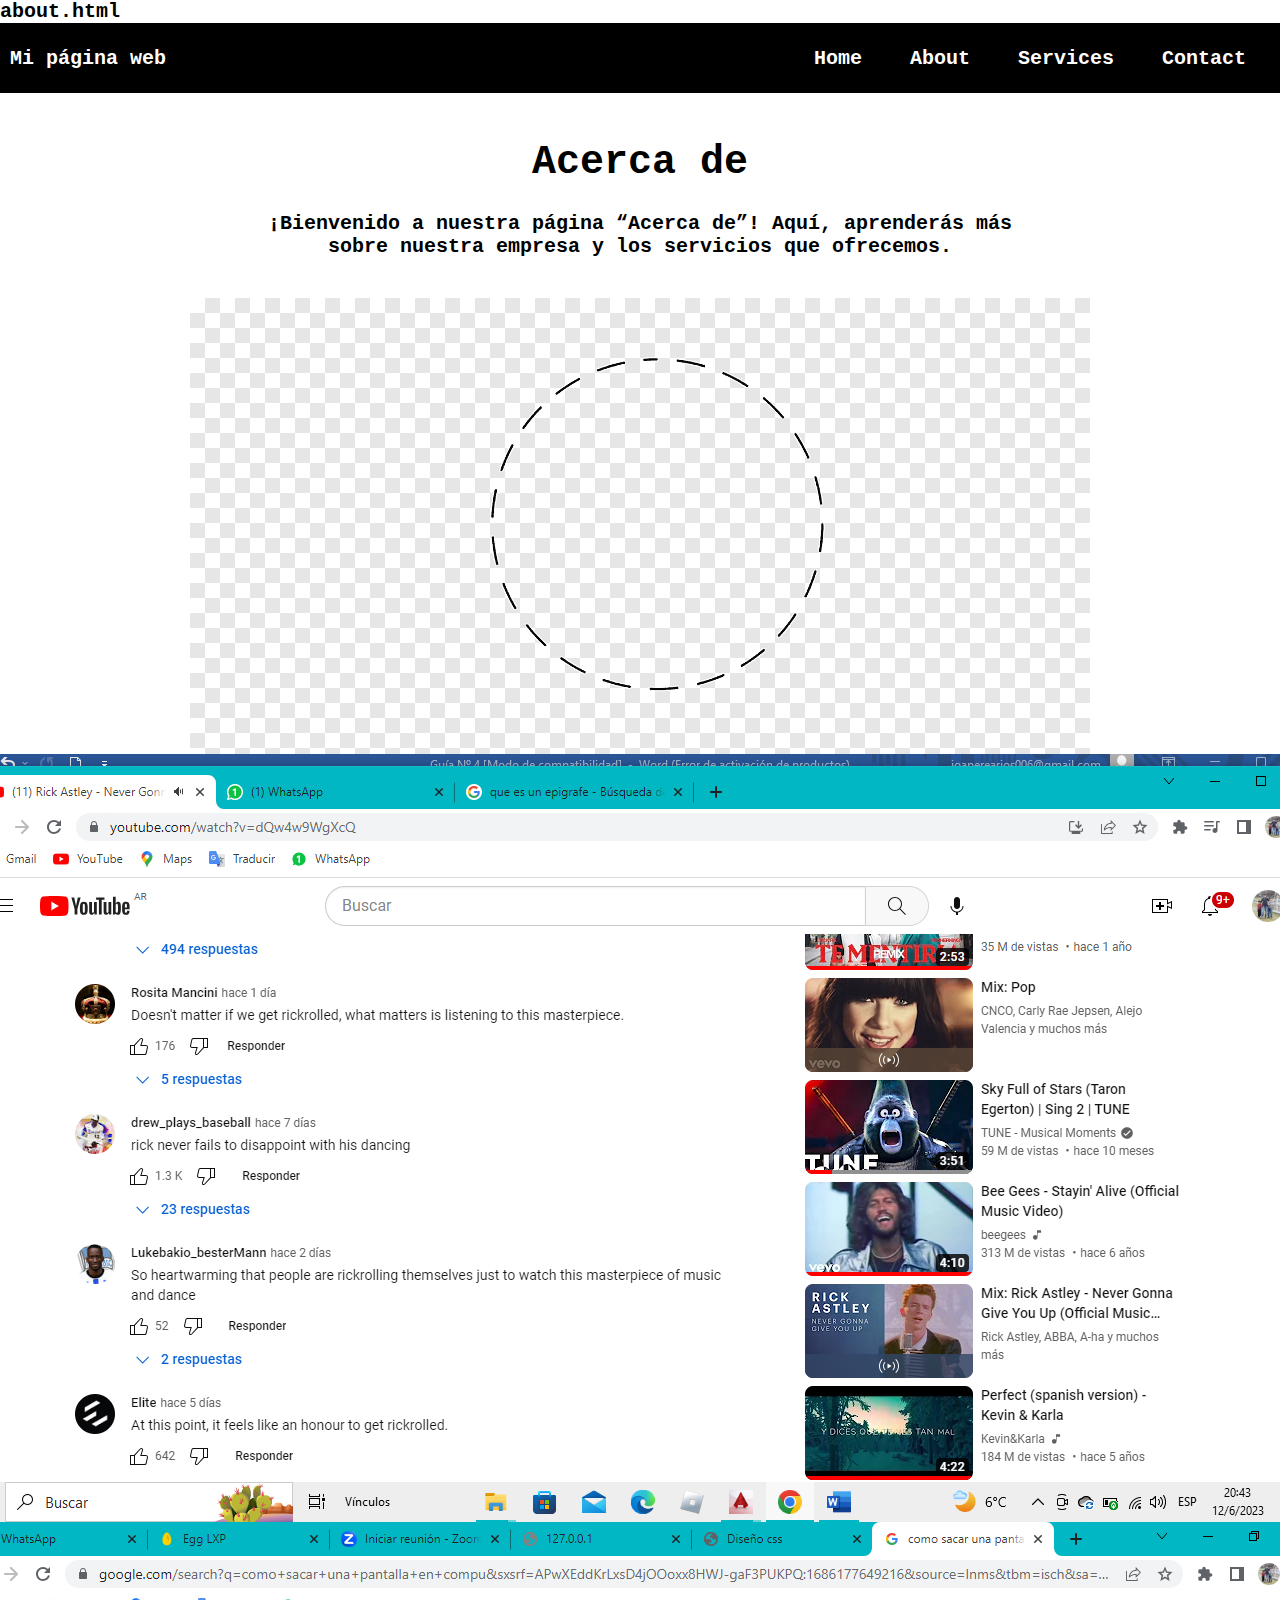
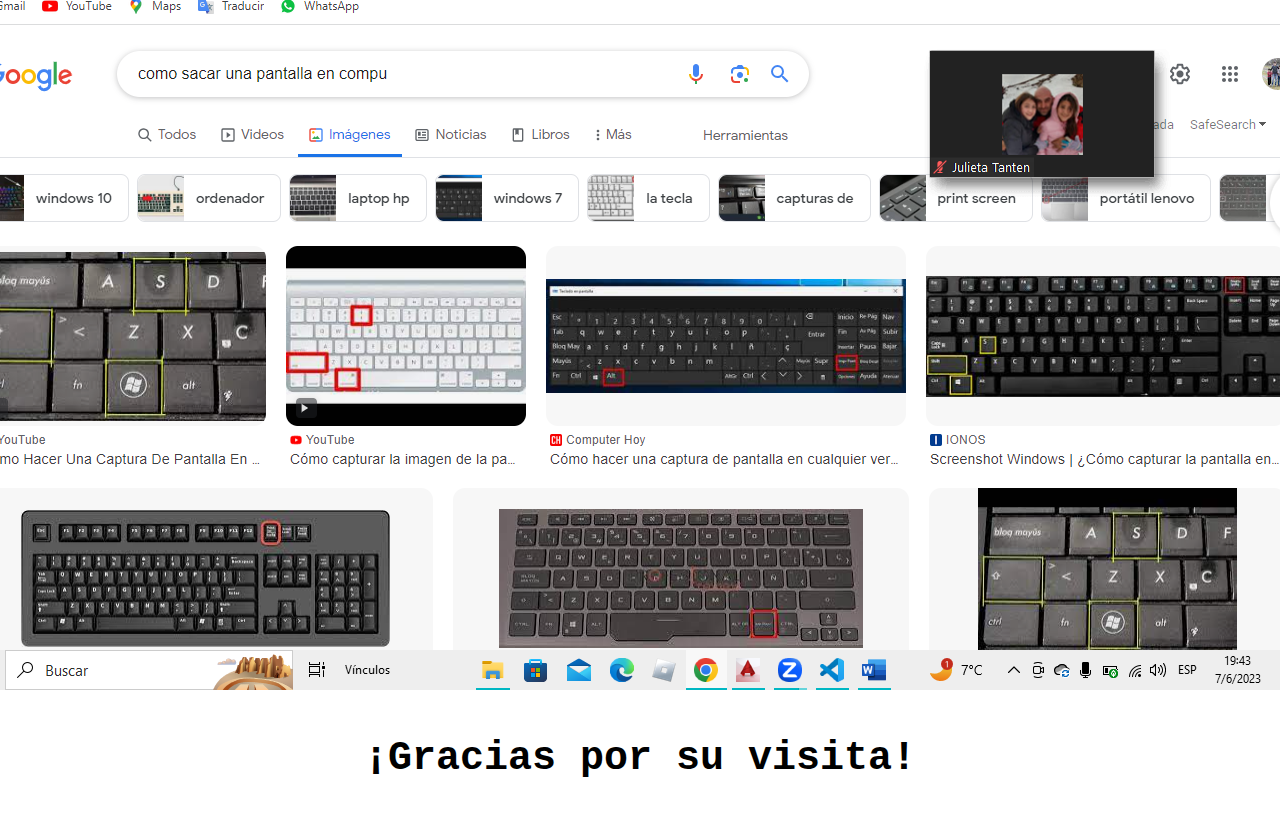
<file: about.html>
about.html
<!DOCTYPE html>
<Html>
    <head>
        <title>Diseño css</title>
<link rel="stylesheet" href="estilos.css">
    </head>
    <body>
        
        <div style="text-align: center;">
        
    
    
            <header class="container-nav">
                <nav class="navbar">
                    <a href="index.html" class="brand">Mi página web</a>
                    <ul class="nav-links">
                      <li><a href="index.html">Home</a></li>
                      <li><a href="about.html">About</a></li>
                      <li><a href="services.html">Services</a></li>
                      <li><a href="contact.html">Contact</a></li>
                    </ul>
                </nav>
                <button class="button-menu-toggle">Menu</button>
            </header>
        
            <main>
                <div class="container">
                    <h1>Acerca de</h1>
                    <p>¡Bienvenido a nuestra página “Acerca de”! Aquí, aprenderás más sobre nuestra empresa y los servicios que ofrecemos.</p>
                </div>
                <div class="img-container">
                    <img src="ima.Joa.png" alt="Descripción de la imagen 1" />
                    <img src="ima.222.png" alt="Descripción de la imagen 2" />
                    <img src="ima.111.png" alt="Descripción de la imagen 3" />
                </div>
                <div class="container greeting">
                    <h1>¡Gracias por su visita!</h1>
                </div>
                <script srt="script.js"></Script>
</file>
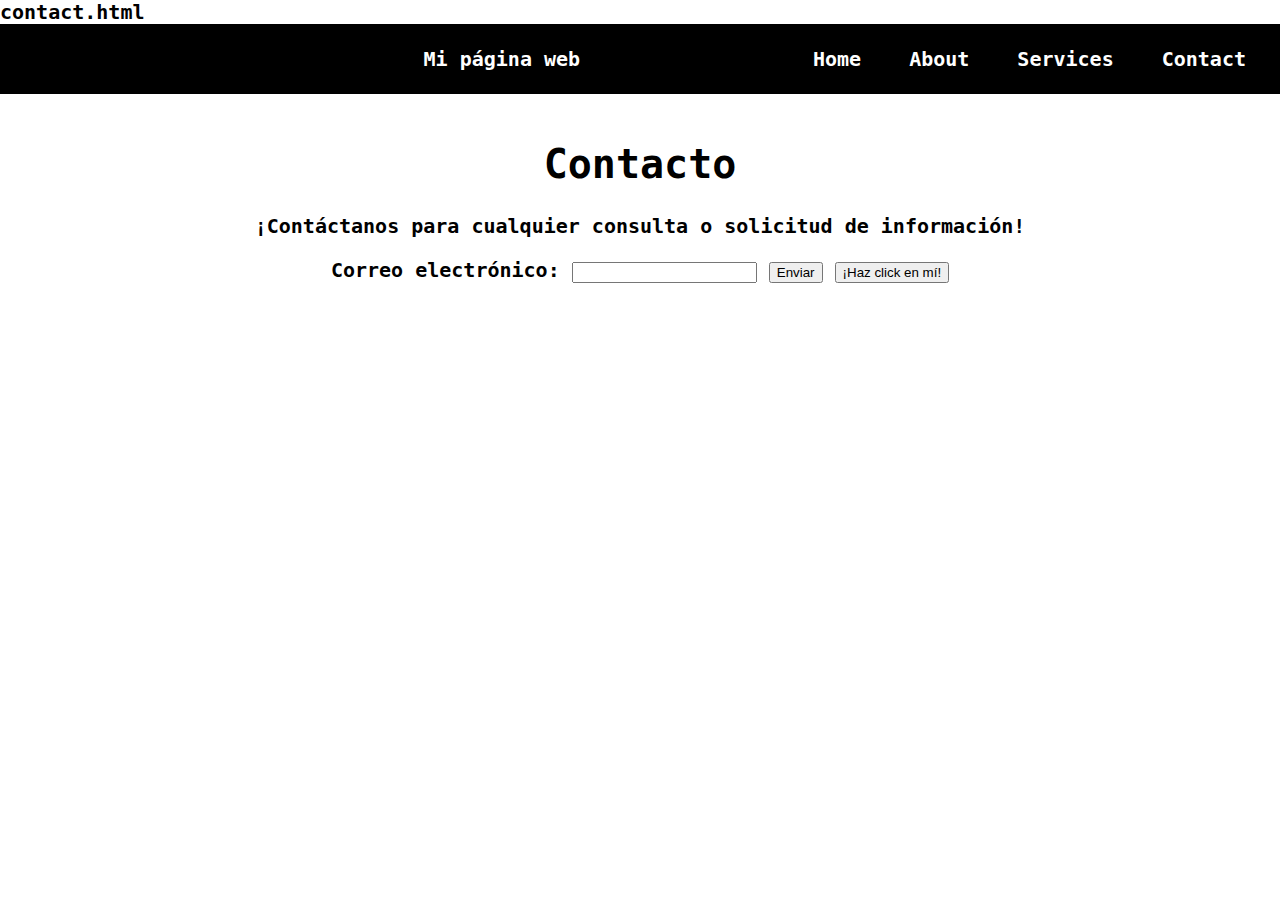
<file: contact.html>
contact.html
<!DOCTYPE html>
<Html>
    <head>
        <title>Diseño css</title>
<link rel="stylesheet" href="estilos.css">
    </head>
    <body>
        
        <div style="text-align: center;">
        
    
    
            <header class="container-nav">
                <nav class="navbar"> role="navigation"
                    <a href="index.html" class="brand">Mi página web</a>
                    <ul class="nav-links">
                      <li><a href="index.html">Home</a></li>
                      <li><a href="about.html">About</a></li>
                      <li><a href="services.html">Services</a></li>
                      <li><a href="contact.html">Contact</a></li>
                    </ul>
                </nav>
                <button class="button-menu-toggle">Menu</button>
            </header>
        
            <main>
                <div class="container">
                    <h1>Contacto</h1>
                    <p>¡Contáctanos para cualquier consulta o solicitud de información!</p>
                    <form id="myForm">
                        <label for="email">Correo electrónico:</label>
                        <input type="email" id="email" name="email" required>
                        <button type="submit">Enviar</button>
                        <button onclick="showAlert()">¡Haz click en mí!</button>
                    </form>
                </div>
                <script srt="script.js"></Script>
</file>
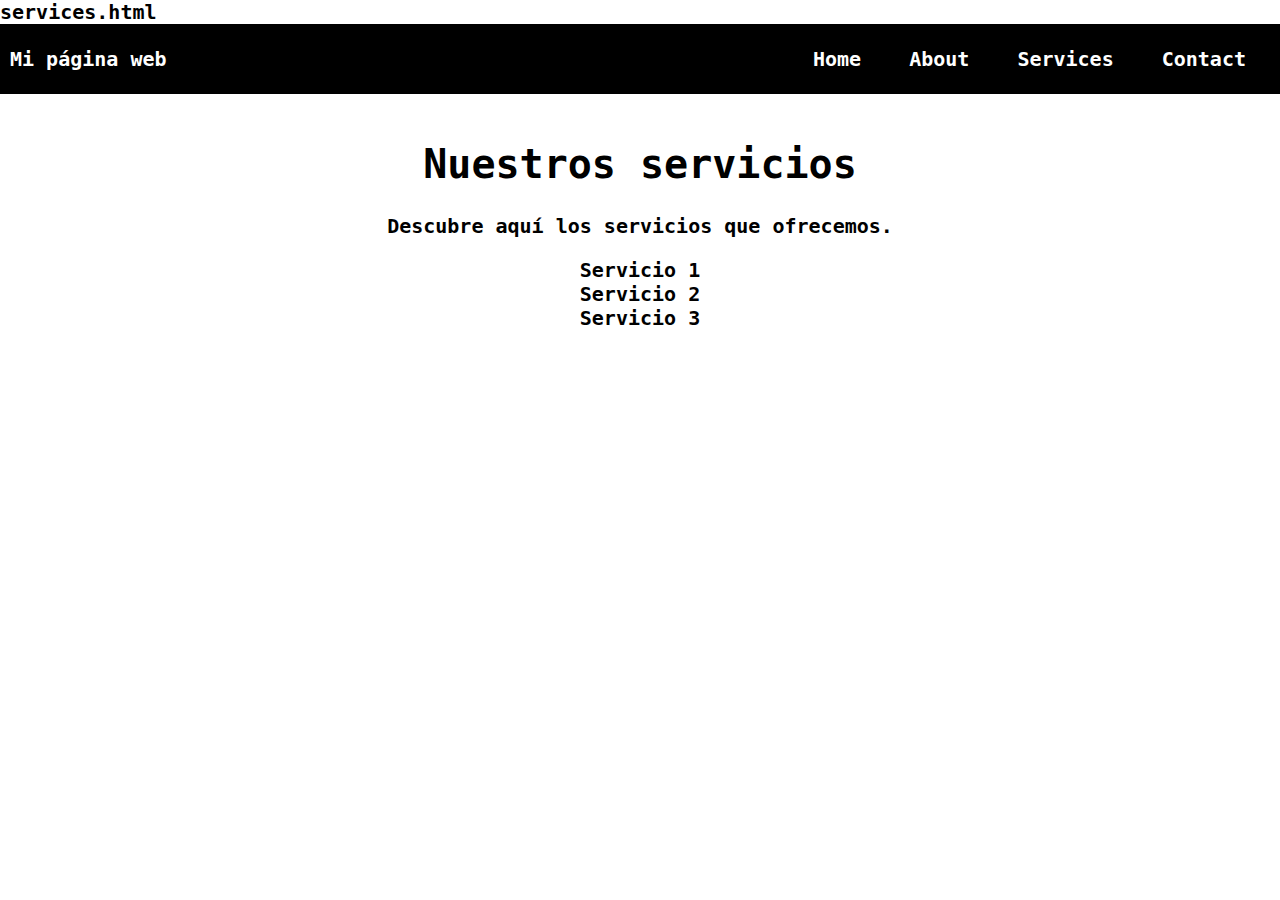
<file: services.html>
services.html
<!DOCTYPE html>
<Html>
    <head>
        <title>Diseño css</title>
<link rel="stylesheet" href="estilos.css">
    </head>
    <body>
        
        <div style="text-align: center;">
        
    
    
            <header class="container-nav">
                <nav class="navbar">
                    <a href="index.html" class="brand">Mi página web</a>
                    <ul class="nav-links">
                      <li><a href="index.html">Home</a></li>
                      <li><a href="about.html">About</a></li>
                      <li><a href="services.html">Services</a></li>
                      <li><a href="contact.html">Contact</a></li>
                    </ul>
                </nav>
                <button class="button-menu-toggle">Menu</button>
            </header>
        
            <main>
                <div class="container">
                    <h1>Nuestros servicios</h1>
                    <p>Descubre aquí los servicios que ofrecemos.</p>
                    <ul>
                        <li>Servicio 1</li>
                        <li>Servicio 2</li>
                        <li>Servicio 3</li>
                    </ul>
                </div>
                <script srt="script.js"></Script>
</file>
<file: estilos.css>
body, ul {
    margin: 0;
    font-family: monospace;
    font-weight: bold;
    font-size: 20px;
    padding: 0;
}

.container {
    max-width: 800px;
    margin: auto;
    padding: 20px;
}

.row {
    display: flex;
    flex-wrap: wrap;
    margin: 10px;
}

.column {
    flex: 1;
    padding: 10px;
}

.container-nav {
    display: flex;
    padding: 10px;
    height: 50px;
    background-color: black
}

.navbar {
    display: flex;
    justify-content: space-between;
    width: 100%;
}

.brand {
    display: flex;
    align-items: center;
}

li>a {
    padding: 8px 24px;
}

li {
    list-style-type: none;
}

a {
    color: white;
    text-decoration: none;
}

.nav-links {
    display: flex;
    align-items: center;
}

.button-menu-toggle {
    display: none;
}

.img-container {
    display: flex;
    flex-wrap: wrap;
    justify-content: center;
}

.video-container {
    display: flex;
    flex-direction: column;
    align-items: center;
    gap: 50px;
    padding: 50px;
}

footer {
    display: flex;
    flex-direction: column;
    align-items: center;
    justify-content: center;
    background-color: #f1f1f1;
    min-height: 200px;
    text-align: center;
}

.greeting {
    text-align: center;
}

@media (max-width: 768px) {
    .column {
        flex: 100%;
    }

    .nav-links {
        display: none;
    }
    
    .button-menu-toggle {
        display: block;
        background-color: white;
        border:none;
        border-radius: 50px;
        padding: 0 24px;
        font-family: monospace;
        font-weight: bold;
        font-size: 20px;
    }
    .nav-links.nav-links-responsive {
        position: absolute;
        display: flex;
        background-color: black;
        width: 100%;
        height: 100%;
        top: 70px;
        left: 0;
        flex-direction: column;
        padding-top: 200px;
        align-items: center;
        gap: 70px;
        font-size: 40px;
    }

    .img-container {
        flex-direction: column;
    }
    

    .video-container {
        flex-direction: column;
    }

    .video-container {
        padding: 10px;
        gap: 5px;
    }
    iframe, video {
        max-width: 90%;
    }
}
</file>
